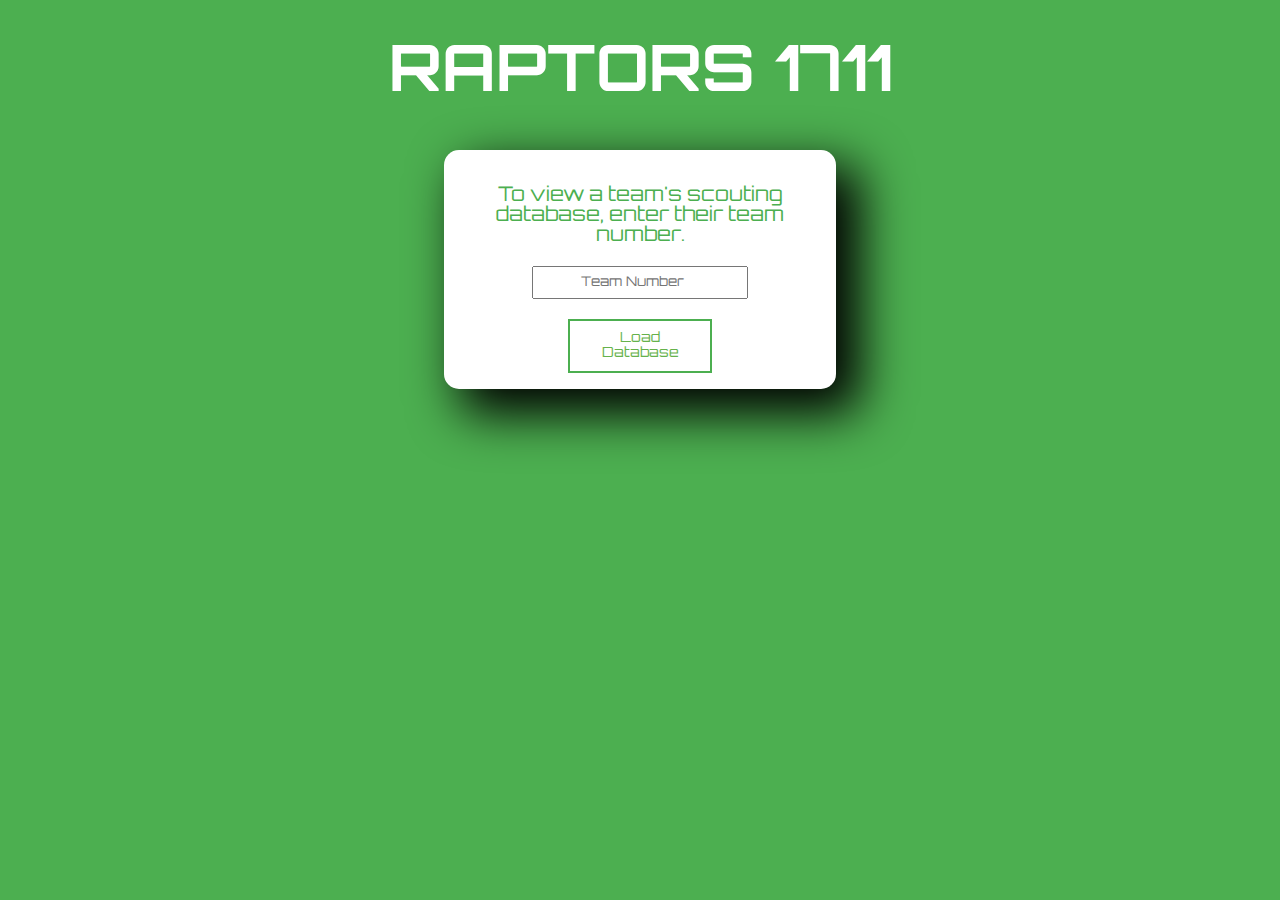
<file: index.html>
<!DOCTYPE html>
<html>

<head>
    <link rel="stylesheet" type="text/css" href="styles.css">
    <!-- <meta name="viewport" content="width=device-width, initial-scale=1.0"> -->
    <title>Raptors 1711</title>
</head>

<body>
    <center>
        <h1>RAPTORS 1711</h1>
        <div class="teamInput">
            <p>To view a team's scouting database, enter their team number.</p>
            <input type="number" pattern="[0-9]*" inputmode="numeric" name="firstname" placeholder="Team Number" id="teamNumberField">
            <br>
            <br>
            <button id="loadButton" class="hoverButton" onclick="startSearch()">Load Database</button>
        </div>
    </center>
</body>
<script type="text/javascript">
function startSearch () {
    window.open("database.html?id=" + document.getElementById("teamNumberField").value,"_self");
}
</script>

</html>
</file>
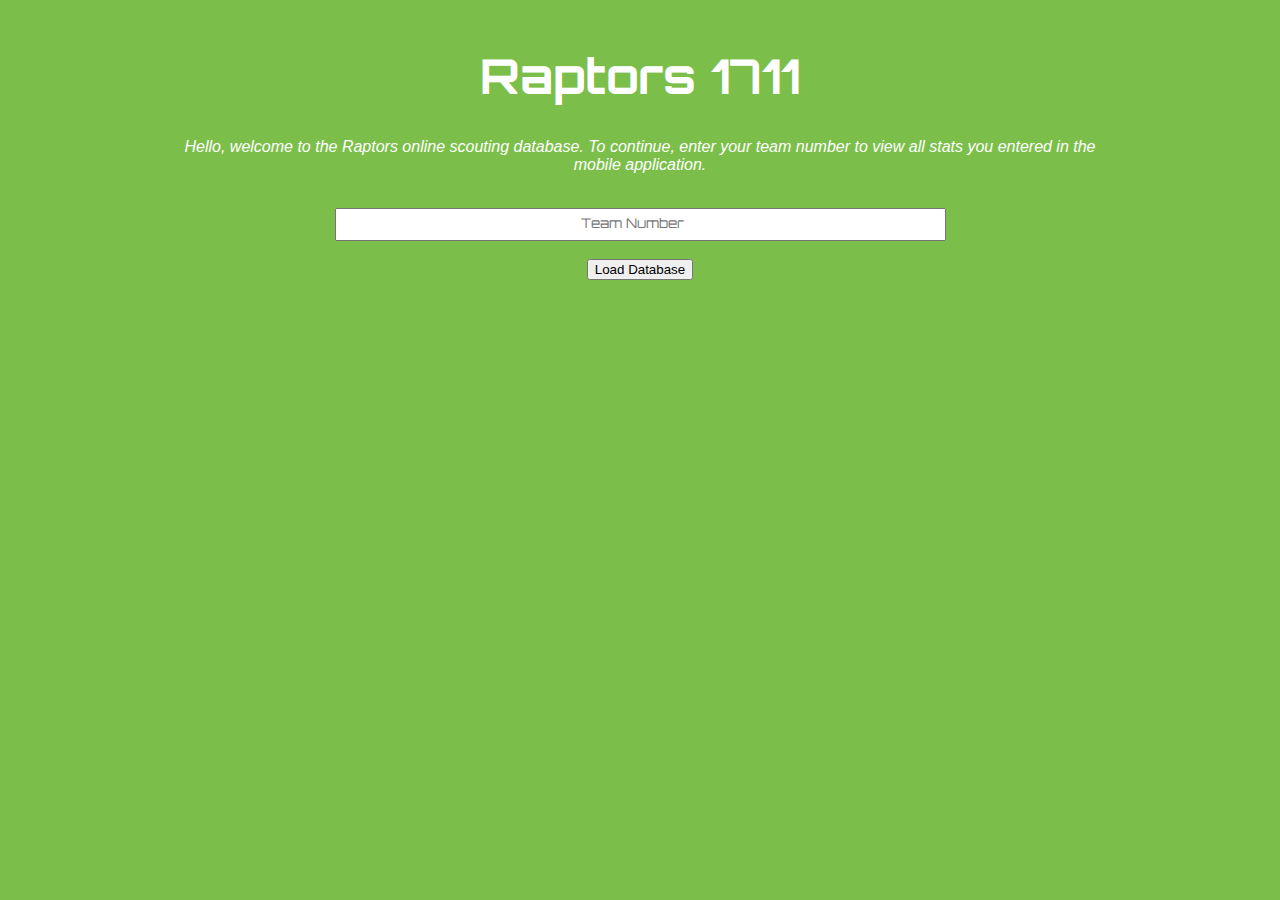
<file: old.html>
<!DOCTYPE html>
<html>

<head>
    <meta charset="utf-8">
    <title>Raptors 1711</title>
    <meta name="viewport" content="width=device-width">
    <link rel="stylesheet" href="styles.css">
    <script type="text/javascript" src="http://ajax.googleapis.com/ajax/libs/jquery/1.7.2/jquery.min.js"></script>
    <script type="text/javascript" src="https://parse.com/downloads/javascript/parse-1.6.14.js"></script>
</head>
<style type="text/css">
body {
    background: #7bbf4a;
    text-align: left;
    padding: 0 25px;
    font-family: Tahoma, Geneva, sans-serif;
}

h1 {
    margin-top: 0;
    font-size: 48px;
    text-align: center;
    color: white;
}

p {
    text-align: center;
    word-wrap: break-word;
    width: 80%;
    color: white;
    margin-left: auto;
    margin-right: auto;
    font-style: italic;
}

#main ul {
    padding-left: 20px;
}

#main .error {
    border: 1px solid red;
    background: #FDEFF0;
    padding: 20px;
}

#main .success {
    margin-top: 25px;
}

#main .success code {
    font-size: 12px;
    color: green;
    line-height: 13px;
}

table {
    width: 100%;
}

table,
th,
td {
    border: 0px solid black;
    border-collapse: collapse;
}

th,
td {
    padding: 10px;
    text-align: left;
}

table#t01 tr:nth-child(even) {
    background-color: #fff;
}

table#t01 tr:nth-child(odd) {
    background-color: #eee;
}

table#t01 th {
    background-color: #d6d6d6;
    color: black;
}
</style>

<body>
    <div class="start">
        <br>
        <h1>Raptors 1711</h1>
        <p>Hello, welcome to the Raptors online scouting database. To continue, enter your team number to view all stats you entered in the mobile application.</p>
        <center>
            <br>
            <input type="number" pattern="[0-9]*" inputmode="numeric" name="firstname" placeholder="Team Number" id="teamNumberField" align="center">
            <br>
            <br>
            <button type="button" id="loadButton" onclick="startSearch()">Load Database</button>
        </center>
    </div>
    <div class="table" style="display:none">
        <table id="t01">
            <br>
            <center>
                <h1>Scouting Information</h1>
                <!-- <button type="button" id="loadButton" onclick="startSearch()">Reload</button> -->
                <!-- <br> -->
                <br>
                <tbody>
                    <tr>
                        <th>Name</th>
                        <th>#</th>
                        <th>FRCID</th>
                        <th>Can Scale</th>
                        <th>Cheval De Frise</th>
                        <th>Drawbridge</th>
                        <th>Moat</th>
                        <th>Portcullis</th>
                        <th>Ramparts</th>
                        <th>Rock Wall</th>
                        <th>Rough Terrain</th>
                        <th>Sally Port</th>
                        <th>Shooter</th>
                        <th>Notes</th>
                    </tr>
                    <tr>
                    </tr>
                </tbody>
            </center>
        </table>
    </div>
</body>
<script type="text/javascript">

startSearch();

function startSearch() {
    // body...
    Parse.initialize("eEggg5yDSk41YwuUeFNjrUlSrAMhgqxZQplfbiWg", "1OROWxnr3kGNjCDD3EKsfM87Hc0L5yI9kK2axP7M");
    var teamNumber = get;
    var teamClass = Parse.Object.extend("sdb" + teamNumber);
    var query = new Parse.Query(teamClass);
    query.ascending("number");
    query.find({
        success: function(results) {
            if (results.length == 0) {
                console.log("Did not find a class");
                alert("Hmm... We could not find your team in our database. Please download the App to begin.");
            } else {
                // Do something with the returned Parse.Object values
                $('.start').hide()
                $(".table").show();
                for (var i = 0; i < results.length; i++) {
                    var object = results[i];
                    var name = object.get("name");
                    var number = object.get("number");
                    var frcID = "frc" + object.get("number");
                    var canScale = object.get("hasDefenseManipulator");
                    var chevalDeFrise = object.get("canCrossChevalDeFrise");
                    var drawbridge = object.get("canCrossDrawbridge");
                    var moat = object.get("canCrossMoat");
                    var portcullis = object.get("canCrossPortcullis");
                    var ramparts = object.get("canCrossRamparts");
                    var rockWall = object.get("canCrossRockWall");
                    var roughTerrain = object.get("canCrossRoughTerrain");
                    var sallyPort = object.get("canCrossSallyPort");
                    var shooter = object.get("shooterGoal");
                    var notes = object.get("notes");

                    addRow(name, number, frcID, canScale, chevalDeFrise, drawbridge, moat, portcullis, ramparts, rockWall, roughTerrain, sallyPort, shooter, notes);
                }
            }
        },
        error: function(error) {
            alert("Error: " + error.code + " " + error.message);
        }
    });
}

function addRow(name, number, frcID, canScale, chevalDeFrise, drawbridge, moat, portcullis, ramparts, rockWall, roughTerrain, sallyPort, shooter, notes) {
    if (!document.getElementsByTagName) return;
    tabBody = document.getElementsByTagName("tbody").item(0);

    row = document.createElement("tr");
    cell1 = document.createElement("td");
    cell2 = document.createElement("td");
    cell3 = document.createElement("td");
    cell4 = document.createElement("td");
    cell5 = document.createElement("td");
    cell6 = document.createElement("td");
    cell7 = document.createElement("td");
    cell8 = document.createElement("td");
    cell9 = document.createElement("td");
    cell10 = document.createElement("td");
    cell11 = document.createElement("td");
    cell12 = document.createElement("td");
    cell13 = document.createElement("td");
    cell14 = document.createElement("td");
    textnode1 = document.createTextNode(name);
    textnode2 = document.createTextNode(number);
    textnode3 = document.createTextNode(frcID);
    textnode4 = document.createTextNode(canScale);
    textnode5 = document.createTextNode(chevalDeFrise);
    textnode6 = document.createTextNode(drawbridge);
    textnode7 = document.createTextNode(moat);
    textnode8 = document.createTextNode(portcullis);
    textnode9 = document.createTextNode(ramparts);
    textnode10 = document.createTextNode(rockWall);
    textnode11 = document.createTextNode(roughTerrain);
    textnode12 = document.createTextNode(sallyPort);
    textnode13 = document.createTextNode(shooter);
    textnode14 = document.createTextNode(notes);
    cell1.appendChild(textnode1);
    cell2.appendChild(textnode2);
    cell3.appendChild(textnode3);
    cell4.appendChild(textnode4);
    cell5.appendChild(textnode5);
    cell6.appendChild(textnode6);
    cell7.appendChild(textnode7);
    cell8.appendChild(textnode8);
    cell9.appendChild(textnode9);
    cell10.appendChild(textnode10);
    cell11.appendChild(textnode11);
    cell12.appendChild(textnode12);
    cell13.appendChild(textnode13);
    cell14.appendChild(textnode14);
    row.appendChild(cell1);
    row.appendChild(cell2);
    row.appendChild(cell3);
    row.appendChild(cell4);
    row.appendChild(cell5);
    row.appendChild(cell6);
    row.appendChild(cell7);
    row.appendChild(cell8);
    row.appendChild(cell9);
    row.appendChild(cell10);
    row.appendChild(cell11);
    row.appendChild(cell12);
    row.appendChild(cell13);
    row.appendChild(cell14);
    tabBody.appendChild(row);
}
</script>

</html>
</file>
<file: styles.css>
body {
    margin-top: 40px;
    margin-left: 40px;
    margin-right: 40px;
    background-color: #4CAF50;
}

table {
    width: 100%;
    font-family: OrbitronRegular;
}

table,
th,
td {
    border: 0px solid black;
    border-collapse: collapse;
}

th,
td {
    padding: 8px;
    text-align: left;
}

table#t01 tr:nth-child(even) {
    background-color: #fff;
}

table#t01 tr:nth-child(odd) {
    background-color: #eee;
}

table#t01 th {
    background-color: #d6d6d6;
    color: black;
}

.tableBody {
    margin-top: 0px;
    margin-left: 0px;
    margin-right: 0px;
    background-color: #4CAF50;
}
.description {
    margin-top: 30px;
    font-family: OrbitronRegular;
    color: white;
    max-width: 60%;
    font-size: 20px;
}

h1 {
    font-family: OrbitronBold;
    color: white;
    font-size:64px;
}

.loadingText{
    color: white;
    font-family: OrbitronRegular;
    font-size: 22px;
}

.loadingView {
    width:300px;
    height:200px;
    position:absolute;
    left:50%;
    top:50%;
    margin:-100px 0 0 -150px;
}

input {
    width: 50%;
    padding: 8px 16px;
    font-family: OrbitronRegular;
    text-align: center;
}

.teamInput {
    width: 30%;
    background-color: white;
    padding: 16px;
    color: #4CAF50;
    font-family: OrbitronRegular;
    font-size: 20px;
    border-radius: 15px;
    box-shadow:20px 20px 50px 5px black;
}

@font-face {
    font-family: OrbitronRegular;
    src: url(Orbitron-Regular.woff);
}

@font-face {
    font-family: OrbitronBold;
    src: url(Orbitron-Bold.woff);
}

@font-face {
    font-family: OrbitronBlack;
    src: url(Orbitron-Black.woff);
}

@font-face {
    font-family: OrbitronMedium;
    src: url(Orbitron-Medium.woff);
}

.hoverButton {
    background-color: #4CAF50;
    font-family: OrbitronRegular;
    /* Green */
    border: none;
    color: #66b24c;
    padding: 10px 14px;
    text-align: center;
    width: 40%;
    text-decoration: none;
    display: inline-block;
    font-size: 14px;
    -webkit-transition-duration: 0.4s;
    /* Safari */
    transition-duration: 0.4s;
    cursor: pointer;
    background-color: white;
    border: 2px solid #4CAF50;
}

.hoverButton:hover {
    background-color: #4CAF50;
    color: white;
}

.menu {
    list-style-type: none;
    margin: 0;
    padding: 0;
    overflow: hidden;
    background-color: #333;
    position: fixed;
    top: 0;
    font-family: OrbitronBold;
    width: 100%;
}
.inactive {
    display: block;
    color: white;
    text-align: center;
    padding: 14px 16px;
    text-decoration: none;
    float: left;
}

li a:hover:not(.active) {
    background-color: #111;
}
.active {
    background-color: #4CAF50;
    display: block;
    color: white;
    text-align: center;
    padding: 14px 16px;
    text-decoration: none;
    float: left;
}
</file>
